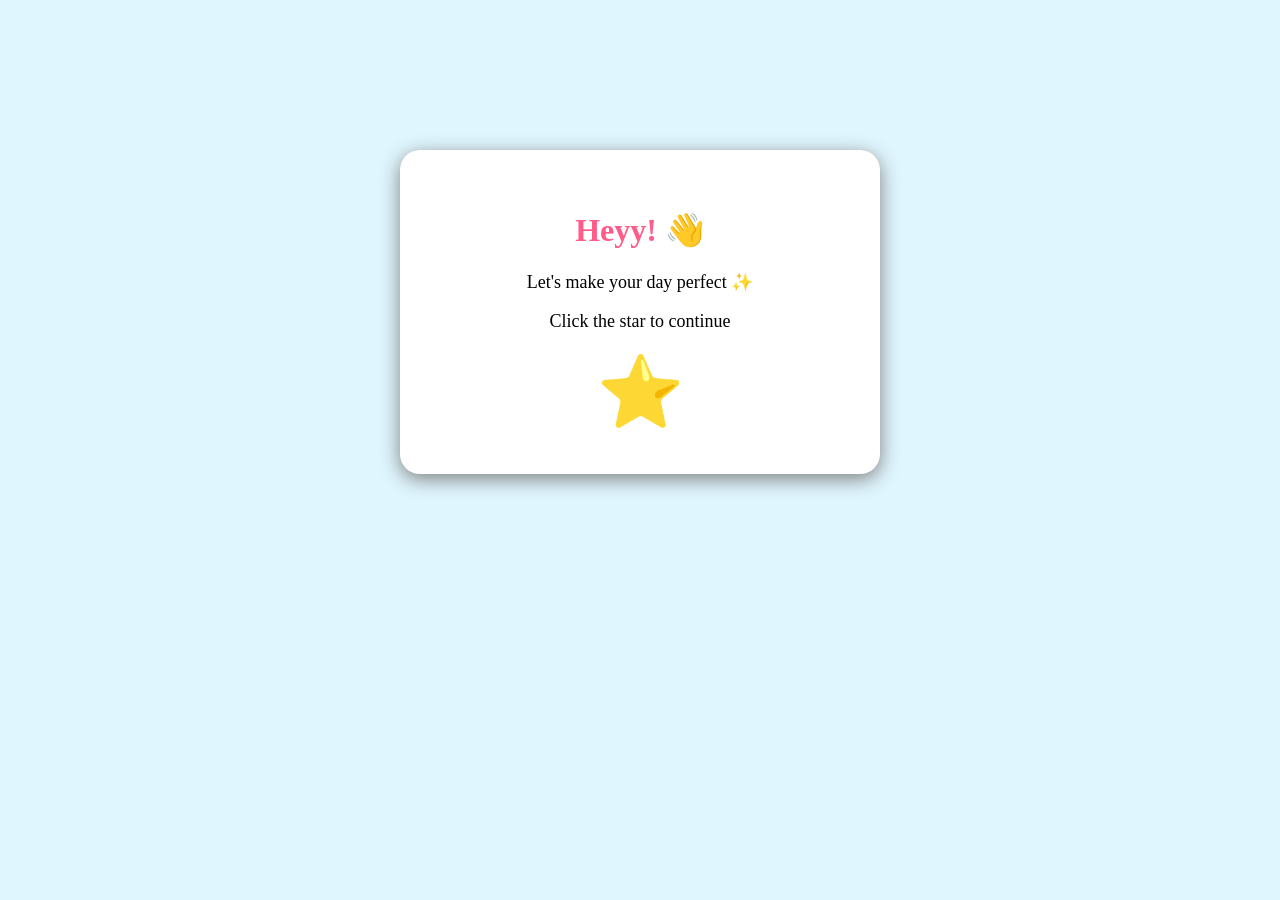
<file: index.html>
<!DOCTYPE html>
<html>

<head>
    <title>Make Your Day Perfect</title>
    <link rel="stylesheet" href="style.css">
</head>

<body class="home">

    <div class="welcome-box">

        <h1>Heyy! 👋</h1>

        <p>Let's make your day perfect ✨</p>

        <p>Click the star to continue</p>

        <button id="starButton">⭐</button>

    </div>

    <script src="script.js"></script>

</body>

</html>
</file>
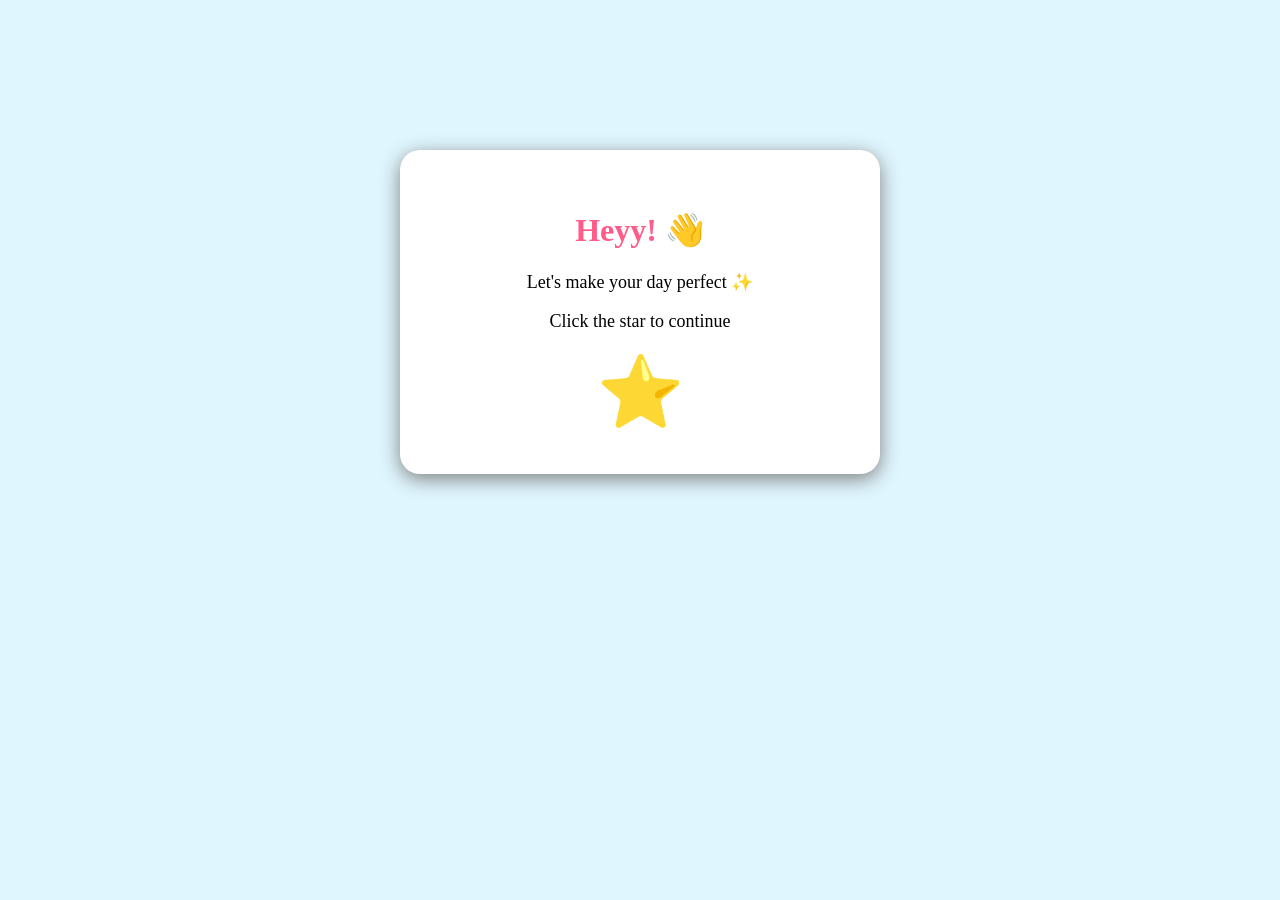
<file: perfectday/index.html>
<!DOCTYPE html>
<html>

<head>
    <title>Make Your Day Perfect</title>
    <link rel="stylesheet" href="style.css">
</head>

<body class="home">

    <div class="welcome-box">

        <h1>Heyy! 👋</h1>

        <p>Let's make your day perfect ✨</p>

        <p>Click the star to continue</p>

        <button id="starButton">⭐</button>

    </div>

    <script src="script.js"></script>

</body>

</html>
</file>
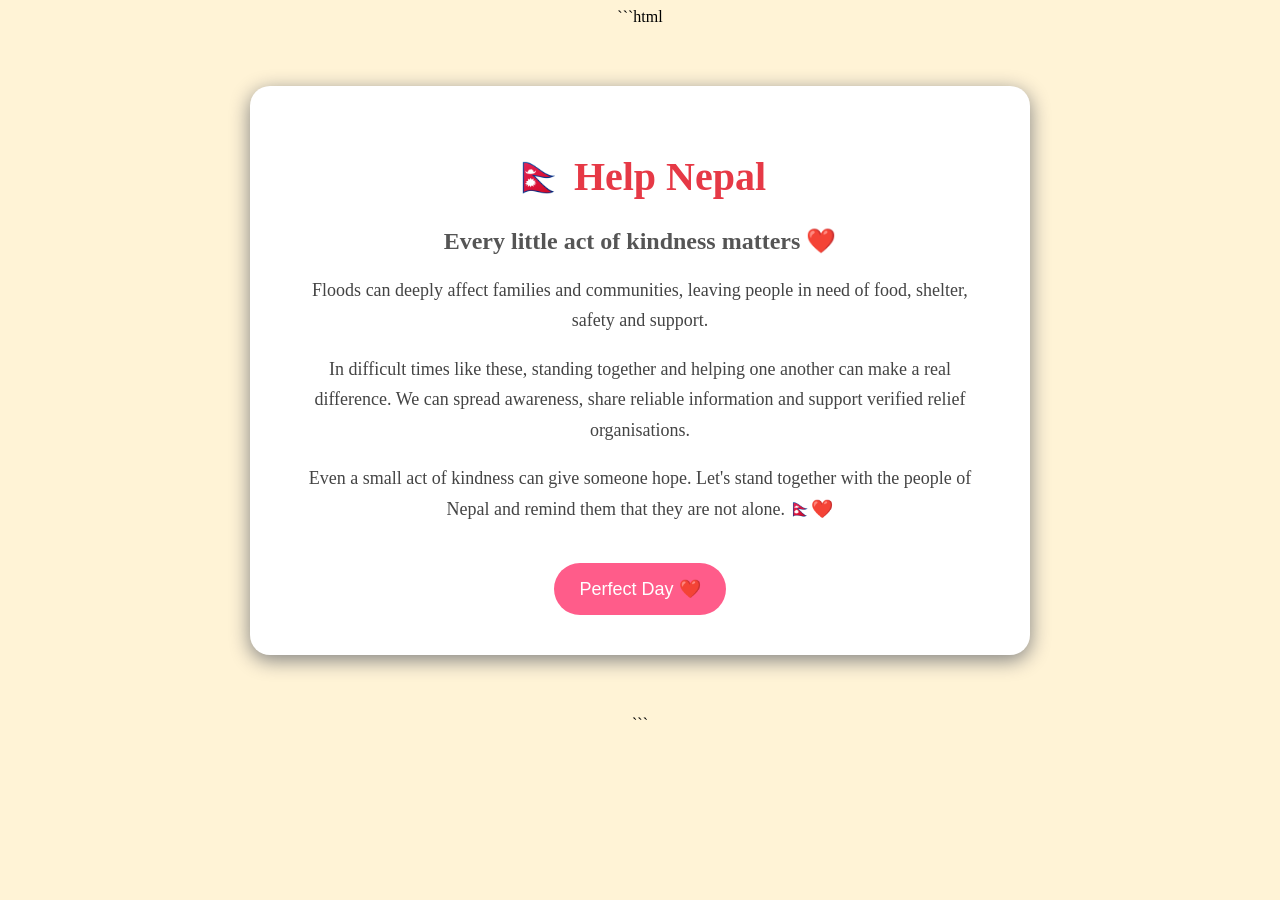
<file: relief.html>
```html
<!DOCTYPE html>
<html>

<head>
    <title>Help Nepal 🇳🇵</title>

    <link rel="stylesheet" href="style.css">
</head>

<body class="relief">

    <div class="relief-box">

        <h1>🇳🇵 Help Nepal</h1>

        <h2>Every little act of kindness matters ❤️</h2>

        <p>
            Floods can deeply affect families and communities,
            leaving people in need of food, shelter, safety and
            support.
        </p>

        <p>
            In difficult times like these, standing together and
            helping one another can make a real difference.
            We can spread awareness, share reliable information
            and support verified relief organisations.
        </p>

        <p>
            Even a small act of kindness can give someone hope.
            Let's stand together with the people of Nepal
            and remind them that they are not alone. 🇳🇵❤️
        </p>


        <!-- Perfect Day button -->

        <button id="perfectButton">
            Perfect Day ❤️
        </button>


        <!-- Donation Form -->

        <div id="donationForm">

            <h2>Let's make a difference ✨</h2>

            <label for="amount">
                Amount of donation (₹)
            </label>

            <br>

            <input
                type="number"
                id="amount"
                placeholder="Enter amount"
                min="1"
            >

            <br><br>


            <label for="message">
                A small message for people ❤️
            </label>

            <br>

            <textarea
                id="message"
                placeholder="Write something kind..."
                rows="5"
            ></textarea>

            <br>

            <button id="submitButton">
                Submit ❤️
            </button>

        </div>


        <!-- Thank You -->

        <div id="thankYou">

            <h2>
                ✨ Thank you, Miss / Mr. Perfect! ✨
            </h2>

            <p>
                Your kindness can brighten someone's day. ❤️
            </p>

        </div>

    </div>


    <script src="script.js"></script>

</body>

</html>
```
</file>
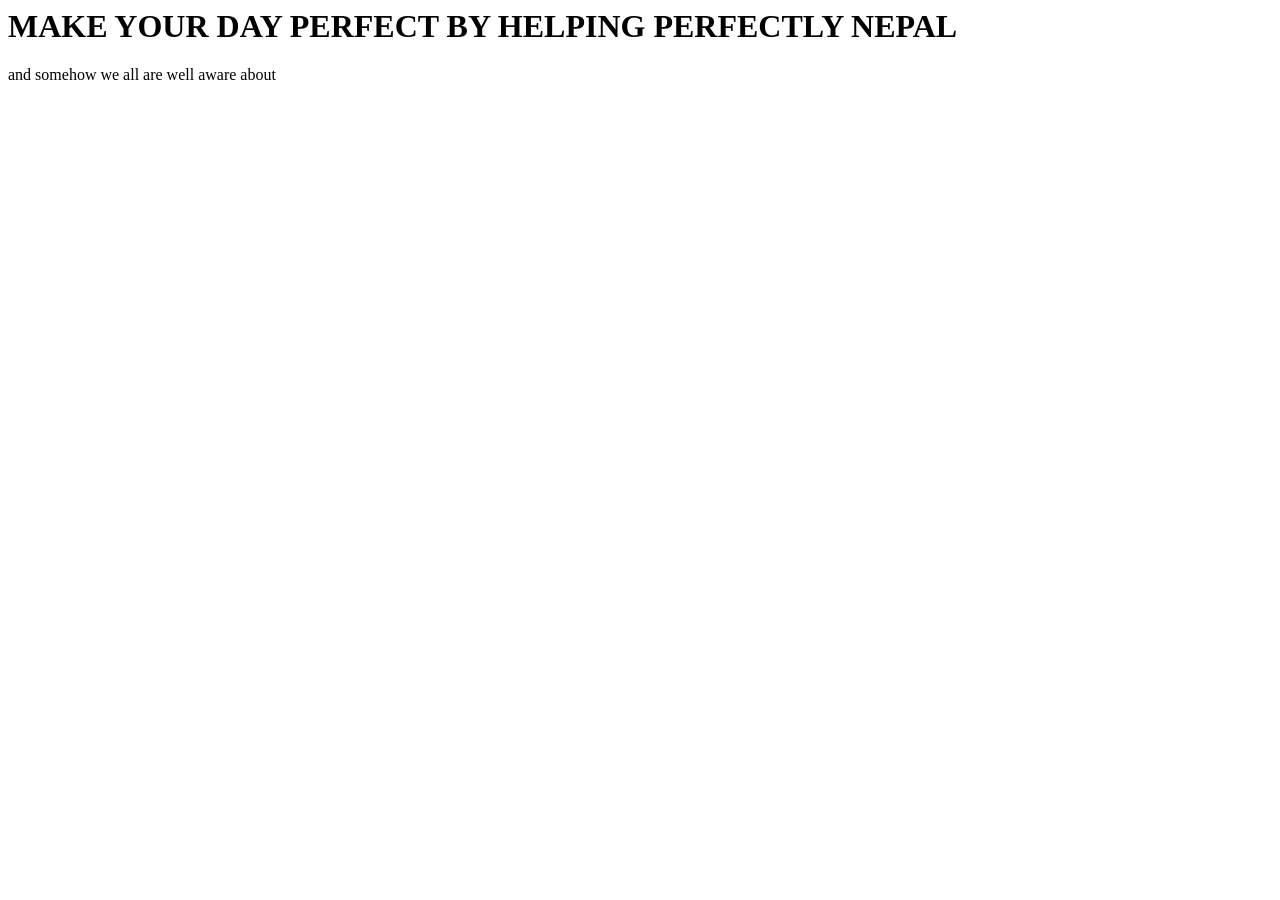
<file: wthh.html>
<!DOCTYPE.html></DOCTYPE.html>
<html>
 <head> <link rel="stylesheet" href="style.css">
 </head>
      <script src="script.js"></script>
    <body> 
        <h1> <special> MAKE YOUR DAY PERFECT BY HELPING PERFECTLY NEPAL</special>
          </h1>
        <P> and somehow we all are well aware about </P>
             
          <header>  
           
          </header>


    </body>
</html>
</file>
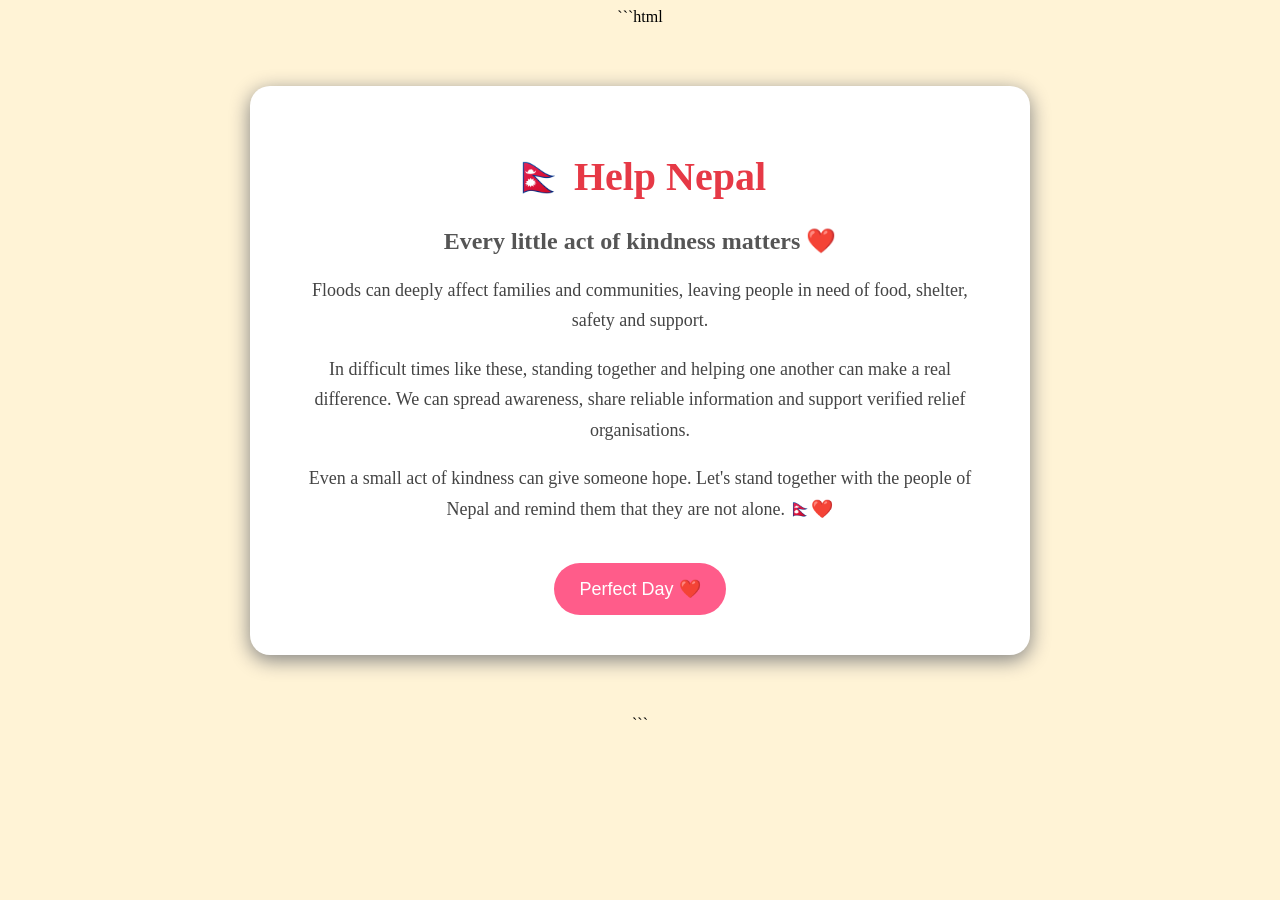
<file: perfectday/relief.html>
```html
<!DOCTYPE html>
<html>

<head>
    <title>Help Nepal 🇳🇵</title>

    <link rel="stylesheet" href="style.css">
</head>

<body class="relief">

    <div class="relief-box">

        <h1>🇳🇵 Help Nepal</h1>

        <h2>Every little act of kindness matters ❤️</h2>

        <p>
            Floods can deeply affect families and communities,
            leaving people in need of food, shelter, safety and
            support.
        </p>

        <p>
            In difficult times like these, standing together and
            helping one another can make a real difference.
            We can spread awareness, share reliable information
            and support verified relief organisations.
        </p>

        <p>
            Even a small act of kindness can give someone hope.
            Let's stand together with the people of Nepal
            and remind them that they are not alone. 🇳🇵❤️
        </p>


        <!-- Perfect Day button -->

        <button id="perfectButton">
            Perfect Day ❤️
        </button>


        <!-- Donation Form -->

        <div id="donationForm">

            <h2>Let's make a difference ✨</h2>

            <label for="amount">
                Amount of donation (₹)
            </label>

            <br>

            <input
                type="number"
                id="amount"
                placeholder="Enter amount"
                min="1"
            >

            <br><br>


            <label for="message">
                A small message for people ❤️
            </label>

            <br>

            <textarea
                id="message"
                placeholder="Write something kind..."
                rows="5"
            ></textarea>

            <br>

            <button id="submitButton">
                Submit ❤️
            </button>

        </div>


        <!-- Thank You -->

        <div id="thankYou">

            <h2>
                ✨ Thank you, Miss / Mr. Perfect! ✨
            </h2>

            <p>
                Your kindness can brighten someone's day. ❤️
            </p>

        </div>

    </div>


    <script src="script.js"></script>

</body>

</html>
```
</file>
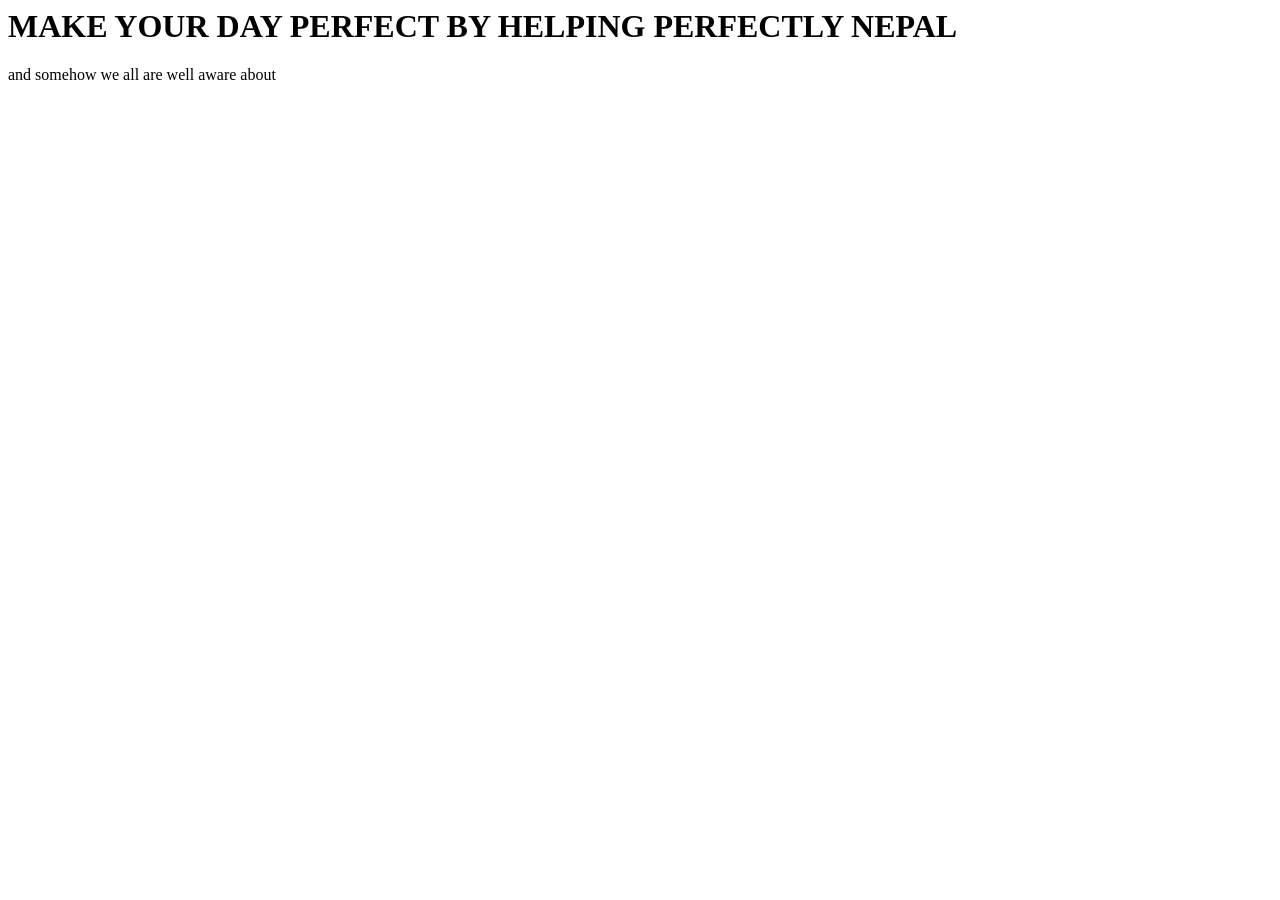
<file: perfectday/wthh.html>
<!DOCTYPE.html></DOCTYPE.html>
<html>
 <head> <link rel="stylesheet" href="style.css">
 </head>
      <script src="script.js"></script>
    <body> 
        <h1> <special> MAKE YOUR DAY PERFECT BY HELPING PERFECTLY NEPAL</special>
          </h1>
        <P> and somehow we all are well aware about </P>
             
          <header>  
           
          </header>


    </body>
</html>
</file>
<file: style.css>
```css
body {
    font-family: Arial, sans-serif;
    margin: 0;
}


/* ========================= */
/* FIRST PAGE */
/* ========================= */

.home {
    background-color: #dff6ff;
    text-align: center;
}

.welcome-box {
    background-color: white;

    width: 400px;

    margin: 150px auto;

    padding: 40px;

    border-radius: 20px;

    box-shadow: 0 5px 20px gray;
}

.welcome-box h1 {
    color: #ff5c8a;
}

.welcome-box p {
    font-size: 18px;
}


#starButton {
    font-size: 70px;

    background: none;

    border: none;

    cursor: pointer;
}


/* ========================= */
/* SECOND PAGE */
/* ========================= */

.relief {
    background-color: #fff3d6;

    text-align: center;
}

.relief-box {
    background-color: white;

    width: 700px;

    max-width: 80%;

    margin: 60px auto;

    padding: 40px;

    border-radius: 20px;

    box-shadow: 0 5px 20px gray;
}

.relief-box h1 {
    color: #e63946;

    font-size: 40px;
}

.relief-box h2 {
    color: #555;
}

.relief-box p {
    font-size: 18px;

    line-height: 1.7;

    color: #444;
}


/* ========================= */
/* PERFECT DAY BUTTON */
/* ========================= */

#perfectButton {
    background-color: #ff5c8a;

    color: white;

    border: none;

    padding: 15px 25px;

    font-size: 18px;

    border-radius: 30px;

    cursor: pointer;

    margin-top: 20px;
}


/* ========================= */
/* DONATION FORM */
/* ========================= */

#donationForm {
    display: none;

    margin-top: 30px;

    padding: 25px;

    background-color: #fff0f6;

    border-radius: 15px;
}

#donationForm h2 {
    color: #ff5c8a;
}

#amount {
    width: 80%;

    padding: 12px;

    margin-top: 10px;

    border: 1px solid #ccc;

    border-radius: 10px;

    font-size: 16px;
}

#message {
    width: 80%;

    padding: 12px;

    margin-top: 10px;

    border: 1px solid #ccc;

    border-radius: 10px;

    font-size: 16px;

    resize: vertical;
}

#submitButton {
    background-color: #5c8cff;

    color: white;

    border: none;

    padding: 12px 25px;

    font-size: 16px;

    border-radius: 25px;

    cursor: pointer;

    margin-top: 10px;
}


/* ========================= */
/* THANK YOU */
/* ========================= */

#thankYou {
    display: none;

    margin-top: 30px;

    color: #ff5c8a;
}
```
</file>
<file: perfectday/style.css>
```css
body {
    font-family: Arial, sans-serif;
    margin: 0;
}


/* ========================= */
/* FIRST PAGE */
/* ========================= */

.home {
    background-color: #dff6ff;
    text-align: center;
}

.welcome-box {
    background-color: white;

    width: 400px;

    margin: 150px auto;

    padding: 40px;

    border-radius: 20px;

    box-shadow: 0 5px 20px gray;
}

.welcome-box h1 {
    color: #ff5c8a;
}

.welcome-box p {
    font-size: 18px;
}


#starButton {
    font-size: 70px;

    background: none;

    border: none;

    cursor: pointer;
}


/* ========================= */
/* SECOND PAGE */
/* ========================= */

.relief {
    background-color: #fff3d6;

    text-align: center;
}

.relief-box {
    background-color: white;

    width: 700px;

    max-width: 80%;

    margin: 60px auto;

    padding: 40px;

    border-radius: 20px;

    box-shadow: 0 5px 20px gray;
}

.relief-box h1 {
    color: #e63946;

    font-size: 40px;
}

.relief-box h2 {
    color: #555;
}

.relief-box p {
    font-size: 18px;

    line-height: 1.7;

    color: #444;
}


/* ========================= */
/* PERFECT DAY BUTTON */
/* ========================= */

#perfectButton {
    background-color: #ff5c8a;

    color: white;

    border: none;

    padding: 15px 25px;

    font-size: 18px;

    border-radius: 30px;

    cursor: pointer;

    margin-top: 20px;
}


/* ========================= */
/* DONATION FORM */
/* ========================= */

#donationForm {
    display: none;

    margin-top: 30px;

    padding: 25px;

    background-color: #fff0f6;

    border-radius: 15px;
}

#donationForm h2 {
    color: #ff5c8a;
}

#amount {
    width: 80%;

    padding: 12px;

    margin-top: 10px;

    border: 1px solid #ccc;

    border-radius: 10px;

    font-size: 16px;
}

#message {
    width: 80%;

    padding: 12px;

    margin-top: 10px;

    border: 1px solid #ccc;

    border-radius: 10px;

    font-size: 16px;

    resize: vertical;
}

#submitButton {
    background-color: #5c8cff;

    color: white;

    border: none;

    padding: 12px 25px;

    font-size: 16px;

    border-radius: 25px;

    cursor: pointer;

    margin-top: 10px;
}


/* ========================= */
/* THANK YOU */
/* ========================= */

#thankYou {
    display: none;

    margin-top: 30px;

    color: #ff5c8a;
}
```
</file>
